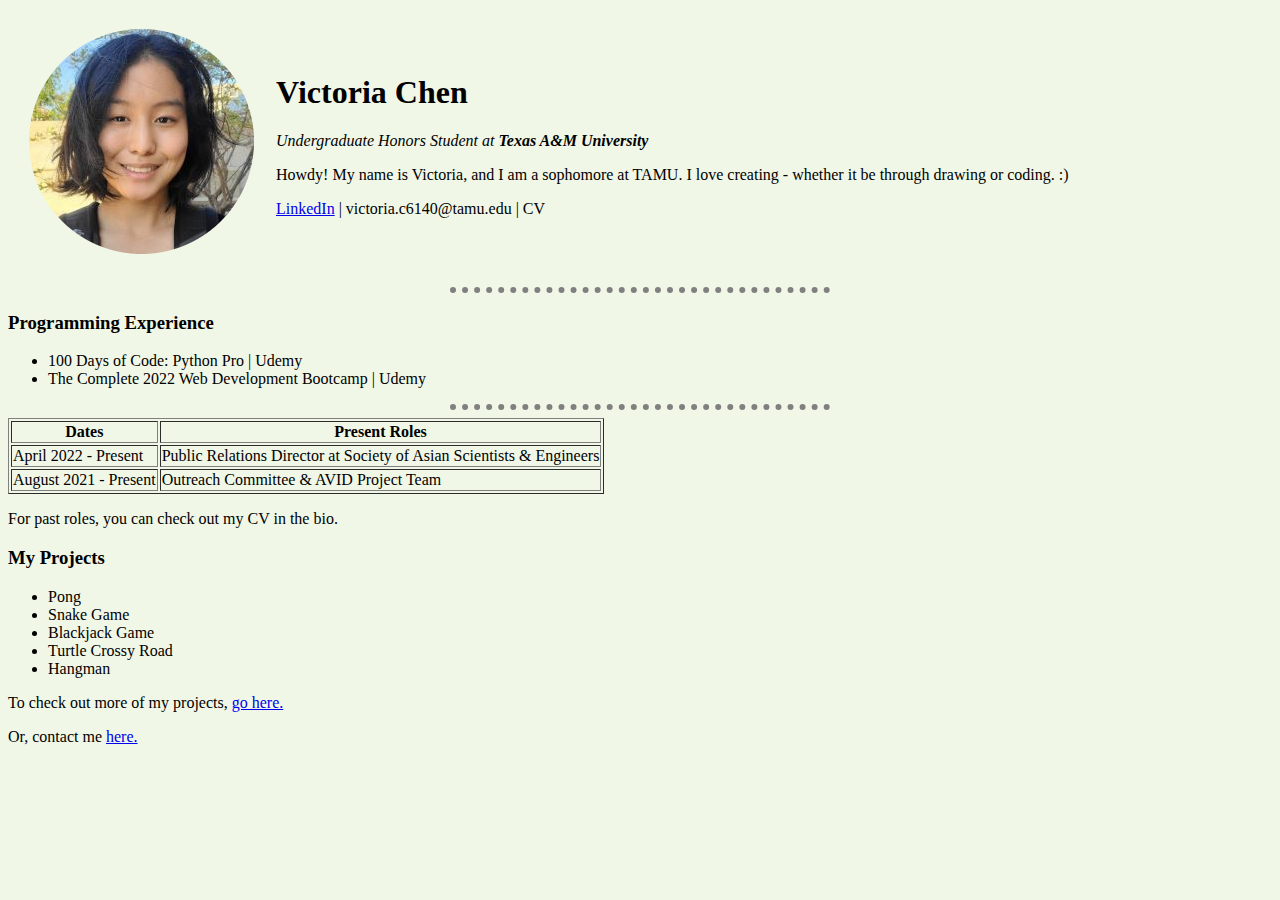
<file: index.html>
<!DOCTYPE html>
<html lang="en">
<head>
    <meta charset="UTF-8">
    <meta http-equiv="X-UA-Compatible" content="IE=edge">
    <meta name="viewport" content="width=device-width, initial-scale=1.0">
    <title>Victoria's Personal Site</title>
    <link rel="stylesheet" href="css/styles.css">
</head>
<body>
    <table cellspacing = "20">
        <tr>
            <td><img src = "images/victoriaRSC.png" alt = "victoria pfp"></td>
            <td><h1>Victoria Chen</h1>
                <p><em>Undergraduate Honors Student at <strong>Texas A&M University</strong></em></p>
                <p>Howdy! My name is Victoria, and I am a sophomore at TAMU. I love creating - whether it be through drawing
                     or coding. :)</p><p><a href = "https://www.linkedin.com/in/victoriaemilychen/">LinkedIn</a> | victoria.c6140@tamu.edu | CV</p>
                    </td>
        </tr>
    </table>
    
    <hr>
    <h3>Programming Experience</h3>
    <ul>
        <li>100 Days of Code: Python Pro | Udemy</li>
        <li>The Complete 2022 Web Development Bootcamp | Udemy</li>
    </ul> 
    <hr>
    <table border = "1">
        <thead>
            <tr>
                <th>
                    Dates
                </th>
                <th>
                    Present Roles
                </th>
            </tr>
        </thead>
        <tr>
            <td>April 2022 - Present</td>
            <td>Public Relations Director at Society of Asian Scientists & Engineers</td>
        </tr>
        <tr>
            <td>August 2021 - Present</td>
            <td>Outreach Committee & AVID Project Team</td>
        </tr>
    </table>
    <p>For past roles, you can check out my CV in the bio.</p>
    <h3>My Projects</h3>
    <ul>
        <li>Pong</li>
        <li>Snake Game</li>
        <li>Blackjack Game</li>
        <li>Turtle Crossy Road</li>
        <li>Hangman</li>
    </ul>
    <p>To check out more of my projects, <a href = "projects.html">go here.</a></p>
    <p>Or, contact me <a href = "contactme.html">here.</a></p>
</body>
</html>
</file>
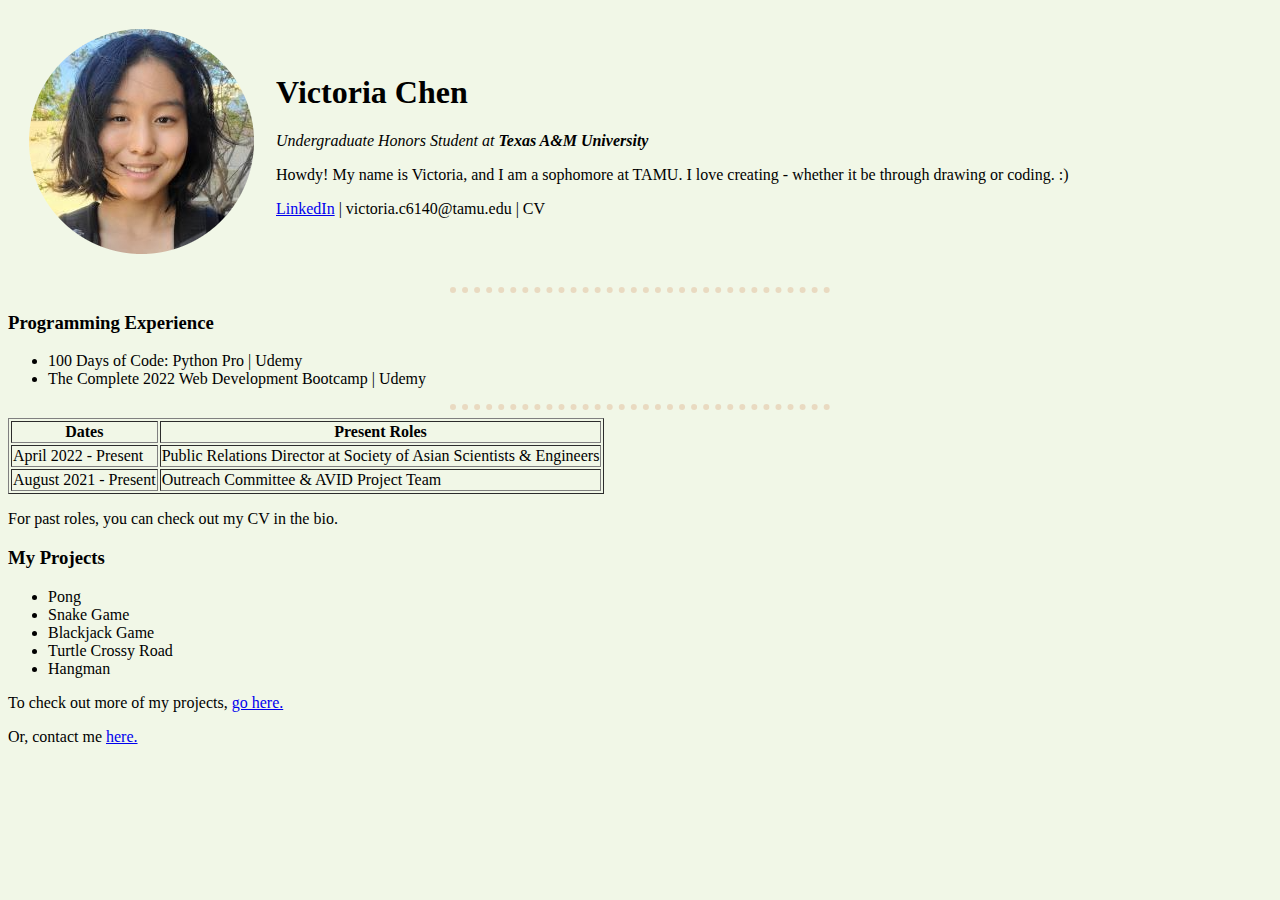
<file: html/index.html>
<!DOCTYPE html>
<html lang="en">
<head>
    <meta charset="UTF-8">
    <meta http-equiv="X-UA-Compatible" content="IE=edge">
    <meta name="viewport" content="width=device-width, initial-scale=1.0">
    <title>Victoria's Personal Site</title>


    <style>
        body {
            background-color:#F1F7E7;
        }
        hr {
            border: 6px dotted #E9DAC1;
            width: 30%;
            border-style: dotted none none; 
            color: #fff; 
        }
    </style>
</head>
<body>
    <table cellspacing = "20">
        <tr>
            <td><img src = "victoriaRSC.png" alt = "victoria pfp"></td>
            <td><h1>Victoria Chen</h1>
                <p><em>Undergraduate Honors Student at <strong>Texas A&M University</strong></em></p>
                <p>Howdy! My name is Victoria, and I am a sophomore at TAMU. I love creating - whether it be through drawing
                     or coding. :)</p><p><a href = "https://www.linkedin.com/in/victoriaemilychen/">LinkedIn</a> | victoria.c6140@tamu.edu | CV</p>
                    </td>
        </tr>
    </table>
    
    <hr>
    <h3>Programming Experience</h3>
    <ul>
        <li>100 Days of Code: Python Pro | Udemy</li>
        <li>The Complete 2022 Web Development Bootcamp | Udemy</li>
    </ul> 
    <hr>
    <table border = "1">
        <thead>
            <tr>
                <th>
                    Dates
                </th>
                <th>
                    Present Roles
                </th>
            </tr>
        </thead>
        <tr>
            <td>April 2022 - Present</td>
            <td>Public Relations Director at Society of Asian Scientists & Engineers</td>
        </tr>
        <tr>
            <td>August 2021 - Present</td>
            <td>Outreach Committee & AVID Project Team</td>
        </tr>
    </table>
    <p>For past roles, you can check out my CV in the bio.</p>
    <h3>My Projects</h3>
    <ul>
        <li>Pong</li>
        <li>Snake Game</li>
        <li>Blackjack Game</li>
        <li>Turtle Crossy Road</li>
        <li>Hangman</li>
    </ul>
    <p>To check out more of my projects, <a href = "projects.html">go here.</a></p>
    <p>Or, contact me <a href = "contactme.html">here.</a></p>
</body>
</html>
</file>
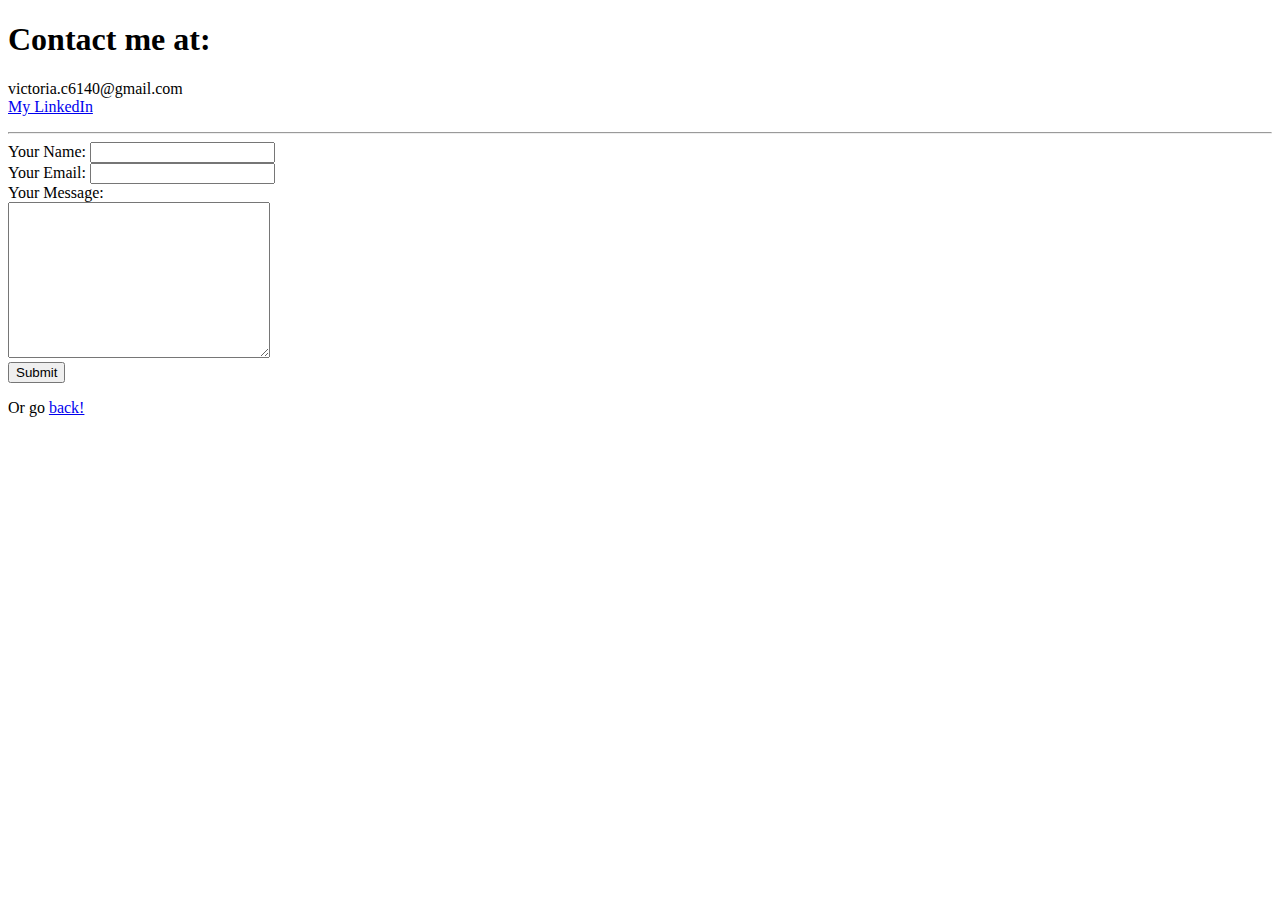
<file: contactme.html>
<!DOCTYPE html>
<html lang="en">
<head>
    <meta charset="UTF-8">
    <meta http-equiv="X-UA-Compatible" content="IE=edge">
    <meta name="viewport" content="width=device-width, initial-scale=1.0">
    <title>Document</title>
</head>
<body>
    <h1>Contact me at:</h1>
    <p>
        victoria.c6140@gmail.com<br>
        <a href = https://linkedin.com/victoriaemilychen>My LinkedIn</a>
    </p>
    <hr>
    <form class = "" action="mailto:victoria.c6140@gmail.com" method = "post" >
        <label>Your Name:</label>
        <input type="text" name="" value=""><br>
        <label>Your Email:</label>
        <input type="text" name="" value=""><br>
        <label>Your Message:</label><br>
        <textarea name="name" rows="10" cols="30"></textarea><br>
        <input type="submit" name="">   
    </form>
    <p>Or go <a href = "index.html">back!</a></p>
</body>
</html>
</file>
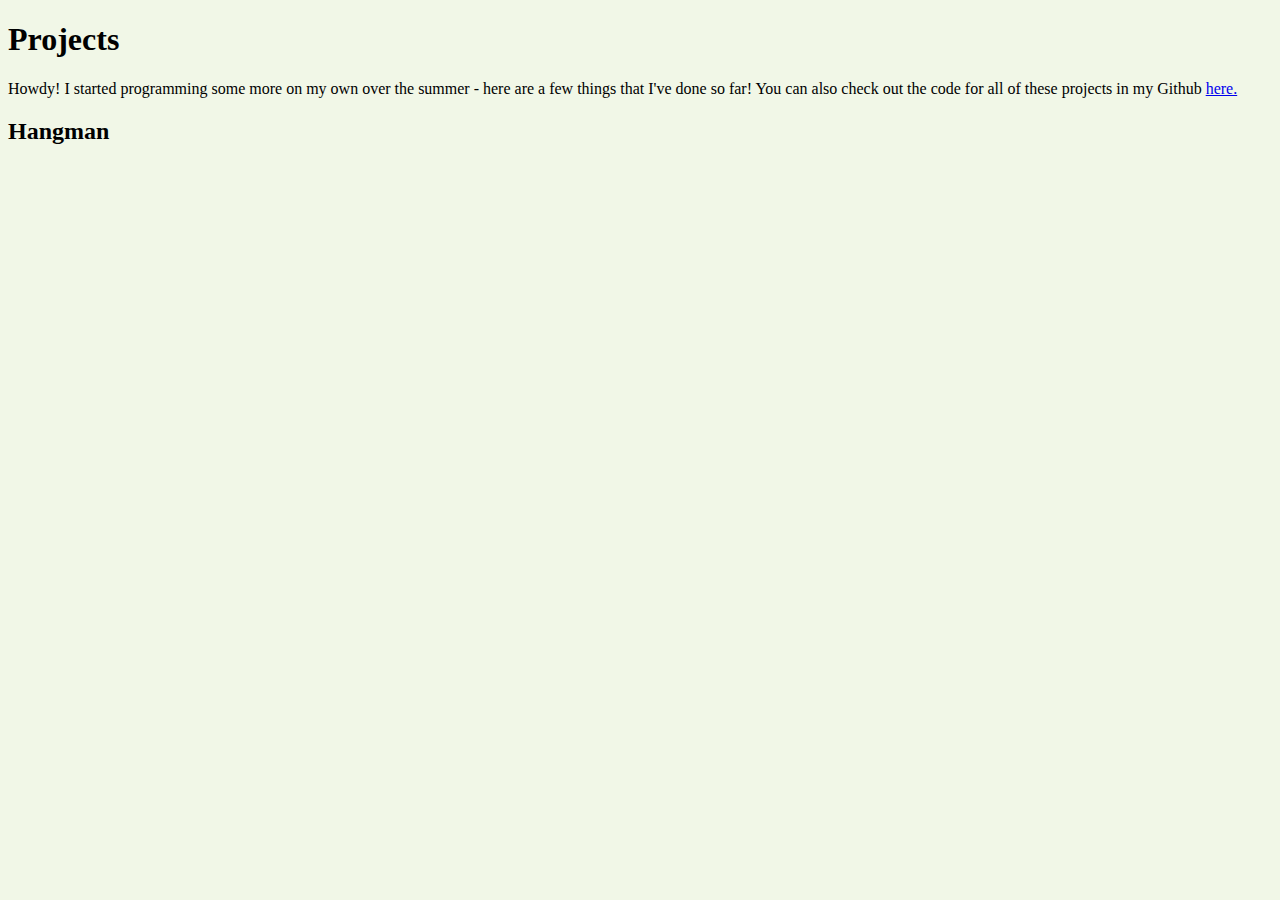
<file: projects.html>
<!DOCTYPE html>
<html lang="en">
<head>
    <meta charset="UTF-8">
    <meta http-equiv="X-UA-Compatible" content="IE=edge">
    <meta name="viewport" content="width=device-width, initial-scale=1.0">
    <title>Projects</title>
    <link rel="stylesheet" href="/css/styles.css">
</head>
<body>
    <h1>Projects</h1>
    <p>Howdy! I started programming some more on my own over the summer - here are a 
        few things that I've done so far!
        You can also check out the code for all of these projects in my Github 
        <a href = "https://github.com/victoriaemily">here.</a>
    </p>
    <h2>Hangman</h2>
    
</body>
</html>
</file>
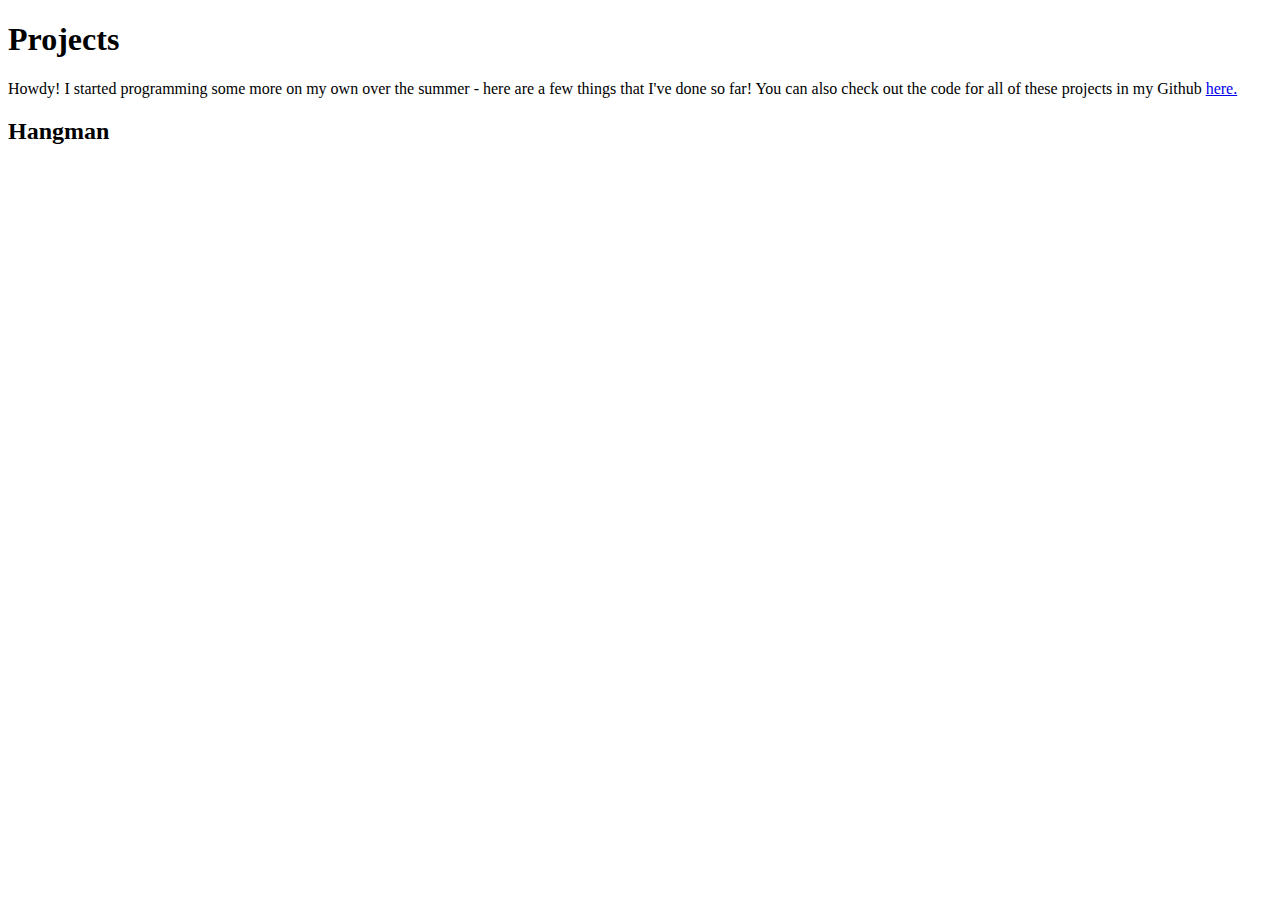
<file: html/projects.html>
<!DOCTYPE html>
<html lang="en">
<head>
    <meta charset="UTF-8">
    <meta http-equiv="X-UA-Compatible" content="IE=edge">
    <meta name="viewport" content="width=device-width, initial-scale=1.0">
    <title>Projects</title>
</head>
<body>
    <h1>Projects</h1>
    <p>Howdy! I started programming some more on my own over the summer - here are a 
        few things that I've done so far!
        You can also check out the code for all of these projects in my Github 
        <a href = "https://github.com/victoriaemily">here.</a>
    </p>
    <h2>Hangman</h2>
    
</body>
</html>
</file>
<file: css/styles.css>
body {
    background-color:#F1F7E7;
}
hr {
    border: 6px dotted gray;
    width: 30%;
    border-style: dotted none none; 
    color: #fff; 
}
</file>
